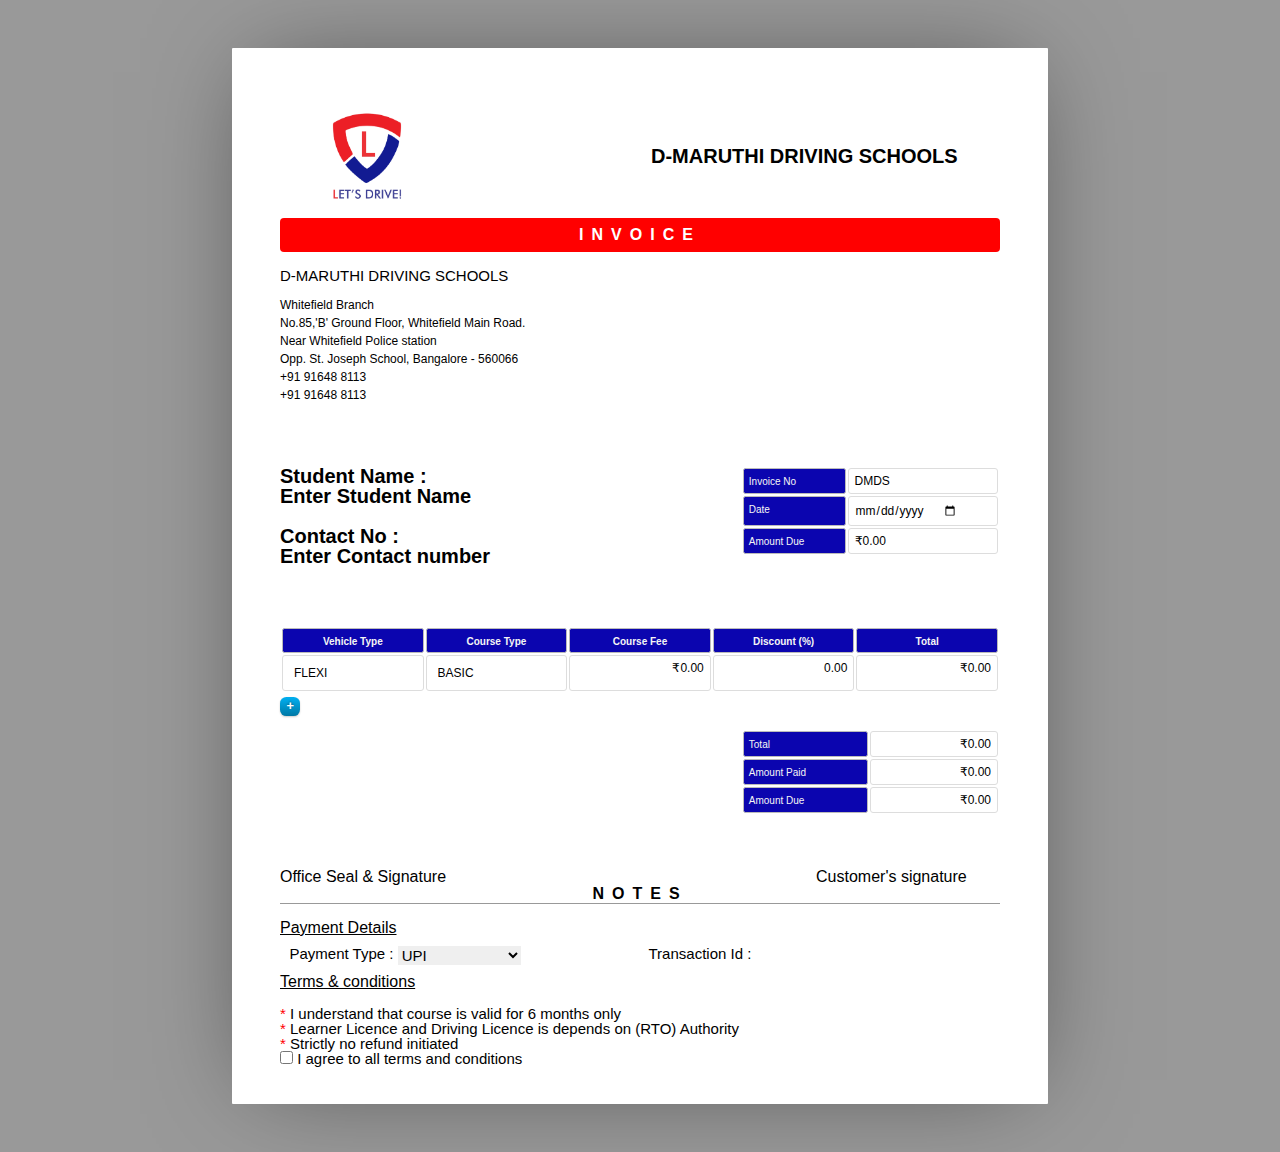
<file: index.html>
<html>
	<head>
		<meta charset="utf-8">
		<title>Invoice</title>
		<link rel="stylesheet" href="style.css">
		<link rel="license" href="https://www.opensource.org/licenses/mit-license/">
		<script src="script.js"></script>
	</head>
	<body>
		<span>
			<table >
				<th class="mytable"><img src="logo.png" style="width: 150px; height: 100px;"></th><th class="mytable"><p>D-MARUTHI DRIVING SCHOOLS</p></th>
			</table> 
		</span>
		<header>
			<h1>Invoice</h1>
			<p class="name">D-MARUTHI DRIVING SCHOOLS</p>
			<address >
				<br>
				<P contenteditable>Whitefield Branch</P>
				<p>No.85,'B' Ground Floor, Whitefield Main Road.</p>
				<p>Near Whitefield Police station</p>
				<p>Opp. St. Joseph School, Bangalore - 560066</p>
				<p contenteditable>+91 91648 8113</p>
				<p contenteditable>+91 91648 8113</p>
			</address>
			
		</header>
		<article>
			<h1>Recipient</h1>
			<address>
			<label>Student Name : </label><p contenteditable>Enter Student Name</p> <br> <label>Contact No : </label> <p contenteditable>Enter Contact number</p>
			</address>
			<table class="meta">
				<tr>
					<th><span>Invoice No </span></th>
					<td><span contenteditable>DMDS</span></td>
				</tr>
				<tr>
					<th><span >Date</span></th>
					<td><span><input type="date"></span></td>
				</tr>
				<tr>
					<th><span >Amount Due</span></th>
					<td><span id="prefix">₹</span><span>0.00</span></td>
				</tr>
			</table>
			<table class="inventory">
				<thead>
					<tr>
						<th><span >Vehicle Type</span></th>
						<th><span >Course Type</span></th>
						<th><span >Course Fee</span></th>
						<th><span >Discount (%)</span></th>
						<th><span >Total</span></th>
					</tr>
				</thead>
				<tbody>
					<tr>
						<td><a class="cut">-</a><span >  <select name="cars" id="Dropdown" style = "border : 0px">
    																	<option value="FLEXI">FLEXI</option>
    																	<option value="BREZZA">BREZZA</option>
    																	<option value="DEZIRE">DZIRE</option>
    																	<option value="SWIFT">SWIFT</option>
    																	<option value="SWIFT">BALENO</option>
  																		</select></span></td>
						<td><span >
							
							<select name="cars" id="Dropdown" style = "border : 0px">
    																	<option value="BASIC">BASIC</option>
    																	<option value="BASIC PREMIUM">BASIC PREMIUM</option>
    																	<option value="PREMIUM PLUS">PREMIUM PLUS</option>
    																	<option value="REFRESHER">REFRESHER</option>
    																	<option value="REFRESHER">EXTRA CLASS</option>
    																	<option value="REFRESHER">OWN CLASS</option>
  																		</select></span></td>

						</span></td>
						<td><span data-prefix>₹</span><span contenteditable></span></td>
						<td><span contenteditable>0.00</span></td>
						<td><span data-prefix>₹</span><span>0.00</span></td>
					</tr>
				</tbody>
			</table>
			<a class="add">+</a>
			<table class="balance">
				<tr>
					<th><span  >Total</span></th>
					<td><span data-prefix >₹</span><span>0.00</span></td>
				</tr>
				<tr>
					<th><span >Amount Paid</span></th>
					<td><span data-prefix >₹</span><span contenteditable>0.00</span></td>
				</tr>
				<tr>
					<th><span >Amount Due</span></th>
					<td><span data-prefix >₹</span><span>0.00</span></td>
				</tr>
			</table>
					
		</article>
		<label style="padding: -15px ">Office Seal & Signature</label><label style="padding-left:370px ;">Customer's signature</label>
		<aside>
			<h1><span>Notes</span></h1>
			<table style="font-family: sans-serif; font-size: 15px;" >
					<thead style="padding-bottom: 2px;"><p style="text-decoration: underline; font-family:sans-serif;">Payment Details </p></thead>
					<tr style="border:none;">
						<td style="border:none;">

						<label>Payment Type : </label><select name="cars" id="cars" style = "border : 0px">
    							<option value="UPI">UPI</option>
    							<option value="CREDIT CARD">CREDIT CARD</option>
   								<option value="DEBIT CARD">DEBIT CARD</option>
	  							<option value="CASH">CASH</option>
								</select>
  						</td>	
						<td style="border:none;"><label>Transaction Id :</label><input type="text" style="border: none;">
							 
						</td>
					</tr>
				</table>
				<p style="text-decoration: underline; font-family:sans-serif"; > 
					Terms & conditions 
				</p> <br>
			<div>
				<p class="adds"><label style="color: red;">*</label>  I understand that course is valid for 6 months only</p>
				<p class="adds"><label style="color: red;">*</label>  Learner Licence and Driving Licence is depends on (RTO) Authority </p>
				<p class="adds"><label style="color: red;">*</label>  Strictly no refund initiated</p>
				<p class="adds"><input type="checkbox"> I agree to all terms and conditions</p>

			</div>
		</aside>

	</body>
</html>
</file>
<file: style.css>
/* reset */

*
{
	border: 0;
	box-sizing: content-box;
	color: inherit;
	font-family: inherit;
	font-size: inherit;
	font-style: inherit;
	font-weight: inherit;
	line-height: inherit;
	list-style: none;
	margin: 0;
	padding: 0;
	text-decoration: none;
	vertical-align: top;
}
#dropdown {
	appearance: none;
	padding: 5px;
	background-color: white;
	color: black;
	border: none;
	font-family: sans-serif;
	font-family: inherit;
	outline: none;
}

.mytable{
	background: white;
	border: none;
	color: black;
	align-content: center;
	font-size: 20px;
	font-family: sans-serif;
	font-weight: bold;
}
.adds{
	font-family: sans-serif;
	font-size: 15px;
	font-style: !important;
}
.name{
	font-size: 15px;
	color: black;
	font-family: sans-serif;
}
/* content editable */

*[contenteditable] { border-radius: 0.25em; min-width: 1em; outline: 0; }

*[contenteditable] { cursor: pointer; }

*[contenteditable]:hover, *[contenteditable]:focus, td:hover *[contenteditable], td:focus *[contenteditable], img.hover { background: #DEF; box-shadow: 0 0 1em 0.5em #DEF; }

span[contenteditable] { display: inline-block; }

/* heading */

h1 { font: bold 100% sans-serif; letter-spacing: 0.5em; text-align: center; text-transform: uppercase; }

/* table */

table { font-size: 75%; table-layout: fixed; width: 100%; }
table { border-collapse: separate; border-spacing: 2px; }
th, td { border-width: 1px; padding: 0.5em; position: relative; text-align: left; }
th, td { border-radius: 0.25em; border-style: solid; }
th { background: rgb(11, 5, 175); border-color: #BBB; color: whitesmoke; font-size: 10px; padding-top:8px }
td { border-color: #DDD; }

/* page */

html { font: 16px/1 'Open Sans', sans-serif; overflow: auto; padding: 0.5in; }
html { background: #999; cursor: default; }

body { box-sizing: border-box; height: 11in; margin: 0 auto; overflow: hidden; padding: 0.5in; width: 8.5in; }
body { background: #FFF; border-radius: 1px; box-shadow: 0 0 1in -0.25in rgba(0, 0, 0, 0.5); }

/* header */

header { margin: 0 0 3em; }
header:after { clear: both; content: ""; display: table; }

header h1 { background: red; border-radius: 0.25em; color: #FFF; margin: 0 0 1em; padding: 0.5em 0; }
header p {font-family: sans-serif; letter-spacing: normal;}
header address { float: left; font-size: 75%; font-style: normal; line-height: 1.25; margin: 0 1em 1em 0; }
header address p { margin: 0 0 0.25em; }
header span, header img { display: block; float: right; }
header span { margin: 0 0 1em 1em; max-height: 25%; max-width: 60%; position: relative; }
header img { max-height: 100%; max-width: 100%; }
header input { cursor: pointer; -ms-filter:"progid:DXImageTransform.Microsoft.Alpha(Opacity=0)"; height: 100%; left: 0; opacity: 0; position: absolute; top: 0; width: 100%; }

/* article */

article, article address, table.meta, table.inventory { margin: 0 0 3em; }
article:after { clear: both; content: ""; display: table; }
article h1 { clip: rect(0 0 0 0); position: absolute; }

article address { float: left; font-size: 125%; font-weight: bold; }

/* table meta & balance */

table.meta, table.balance { float: right; width: 36%; }
table.meta:after, table.balance:after { clear: both; content: ""; display: table; }

/* table meta */

table.meta th { width: 40%; }
table.meta td { width: 60%; }

/* table items */

table.inventory { clear: both; width: 100%; }
table.inventory th { font-weight: bold; text-align: center; }

table.inventory td:nth-child(1) { width: 26%; }
table.inventory td:nth-child(2) { width: 38%; }
table.inventory td:nth-child(3) { text-align: right; width: 12%; }
table.inventory td:nth-child(4) { text-align: right; width: 12%; }
table.inventory td:nth-child(5) { text-align: right; width: 12%; }

/* table balance */

table.balance th, table.balance td { width: 50%; }
table.balance td { text-align: right; }

/* aside */

aside h1 { border: none; border-width: 0 0 1px; margin: 0 0 1em; }
aside h1 { border-color: #999; border-bottom-style: solid; }

/* javascript */

.add, .cut
{
	border-width: 1px;
	display: block;
	font-size: .8rem;
	padding: 0.25em 0.5em;	
	float: left;
	text-align: center;
	width: 0.6em;
}

.add, .cut
{
	background: #9AF;
	box-shadow: 0 1px 2px rgba(0,0,0,0.2);
	background-image: -moz-linear-gradient(#00ADEE 5%, #0078A5 100%);
	background-image: -webkit-linear-gradient(#00ADEE 5%, #0078A5 100%);
	border-radius: 0.5em;
	border-color: #0076A3;
	color: #FFF;
	cursor: pointer;
	font-weight: bold;
	text-shadow: 0 -1px 2px rgba(0,0,0,0.333);
}

.add { margin: -2.5em 0 0; }

.add:hover { background: #00ADEE; }

.cut { opacity: 0; position: absolute; top: 0; left: -1.5em; }
.cut { -webkit-transition: opacity 100ms ease-in; }

tr:hover .cut { opacity: 1; }

@media print {
	* { -webkit-print-color-adjust: exact; }
	html { background: none; padding: 0; }
	body { box-shadow: none; margin: 0; }
	span:empty { display: none; }
	.add, .cut { display: none; }
}

@page { margin: 0; }
</file>
